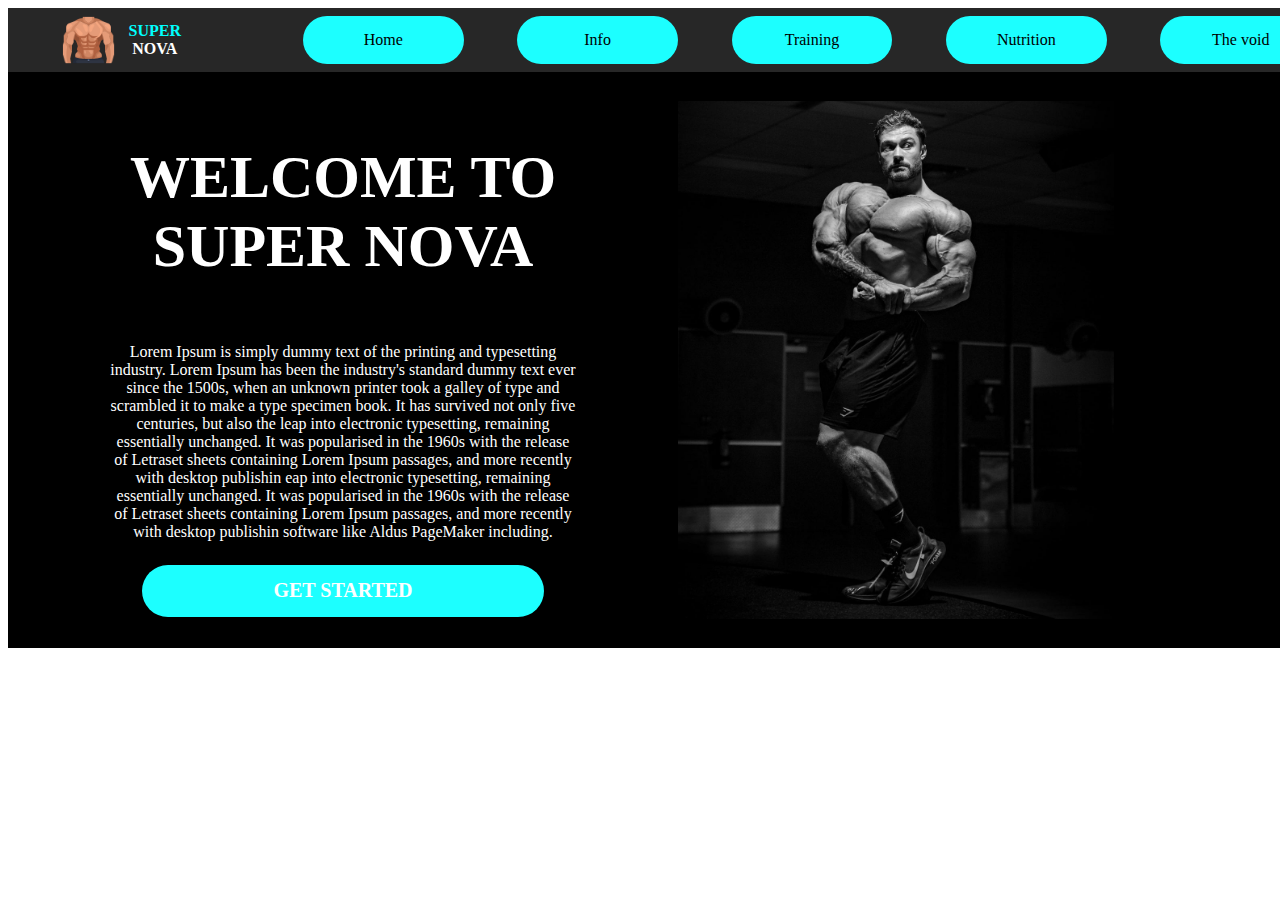
<file: A1/index.html>
<!DOCTYPE html>
<html lang="en">
<head>
    <meta charset="UTF-8">
    <meta http-equiv="X-UA-Compatible" content="IE=edge">
    <meta name="viewport" content="width=device-width, initial-scale=1.0">
    <title>Home Page</title>
    <link rel="stylesheet" href="CSS/style.css">

</head>

<body>
    
    <div class="container">

        <div class="navbar">
            <div class="navbar1">
                <div class="logo1">
                    <img class="ph-logo" src="Images/muscles.png" alt="">
                </div>
                <div class="logo2">
                    <p class="logo-txt"> <span>SUPER</span> <br>NOVA </p>
                </div>
            </div>
            <div class="navbar2">
                <div class="button">
                    <a class="btn-dec" href="#">Home</a>
                </div>
                <div class="button">
                    <a class="btn-dec" href="http://127.0.0.1:5500/A1/index4.html">Info</a>
                </div>
                <div class="button">
                    <a class="btn-dec" href="http://127.0.0.1:5500/A1/index5.html">Training</a>
                </div>
                <div class="button">
                    <a class="btn-dec" href="http://127.0.0.1:5500/A1/index6.html">Nutrition</a>
                </div>
                <div class="button">
                    <a class="btn-dec" href="http://127.0.0.1:5500/A1/index7.html">The void</a>
                </div>
            
            </div>
        </div>

        <div class="main-content">
            <div class="left">

                <H1>WELCOME TO <br>SUPER NOVA</H1>
                <br>
                <div class="main-text">
                    <p>Lorem Ipsum is simply dummy text of the printing and typesetting industry. 
                        Lorem Ipsum has been the industry's standard dummy text ever since the 1500s, 
                       when an unknown printer took a galley of type and scrambled it to make a
                       type specimen book. It has survived not only five centuries, but also the 
                       leap into electronic typesetting, remaining essentially unchanged.  
                       It was popularised in the 1960s with the release of Letraset sheets 
                       containing Lorem Ipsum passages, and more recently with desktop publishin 
                       eap into electronic typesetting, remaining essentially unchanged.  
                       It was popularised in the 1960s with the release of Letraset sheets  
                       containing Lorem Ipsum passages, and more recently with desktop publishin 
                        software like Aldus PageMaker including.</p>
                </div>

                 <div class="main-button">
                        <a class="main-btn" href="http://127.0.0.1:5500/A1/index3.html">GET STARTED</a>
                 </div>

            </div>
            <div class="right">
                <img class="main-photo" src="Images/9e202478e17d89ef8252cc254da64118.jpg" alt="">
            </div>
        </div>

    </div>


</body>

</html>
</file>
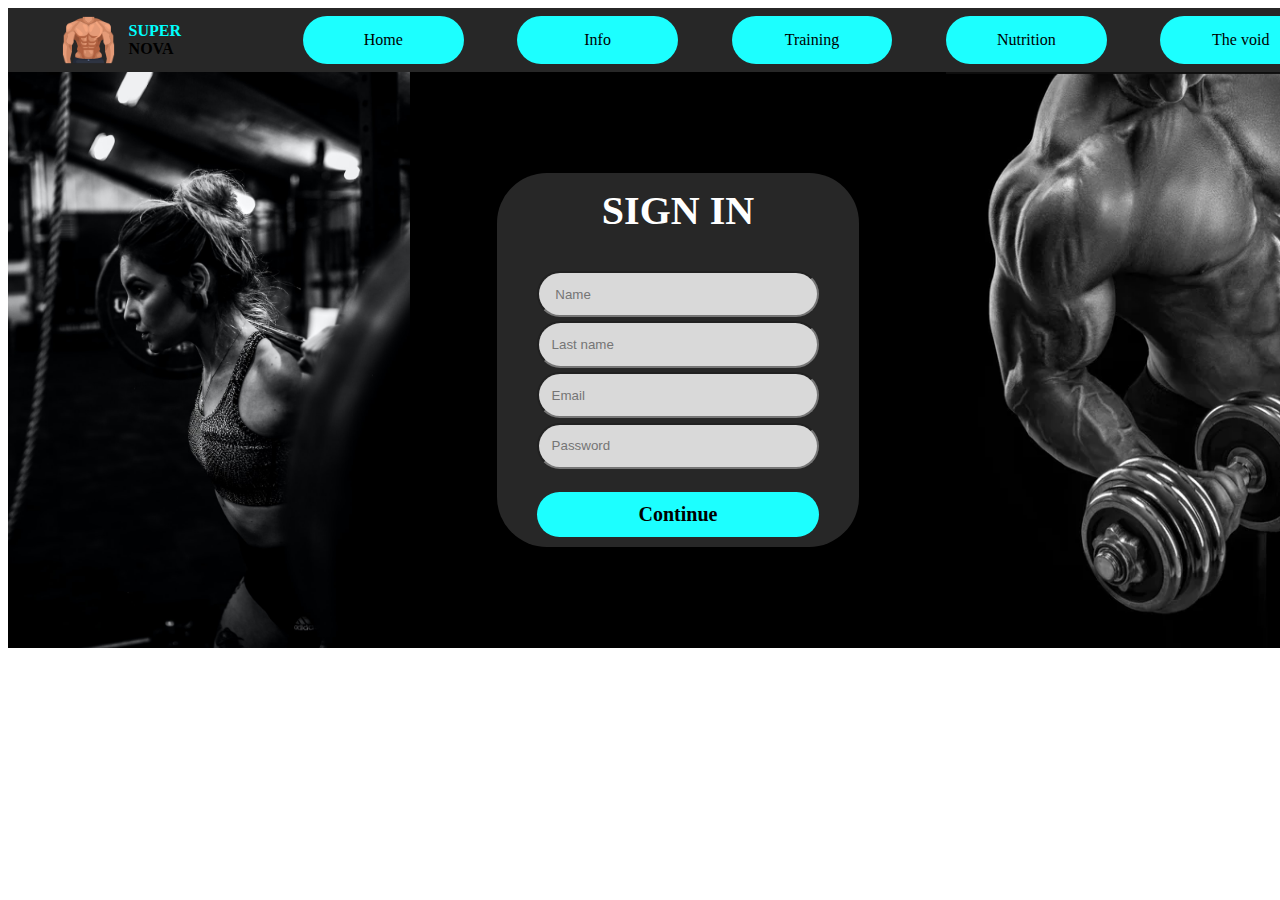
<file: A1/index2.html>
<!DOCTYPE html>
<html lang="en">
<head>
    <meta charset="UTF-8">
    <meta http-equiv="X-UA-Compatible" content="IE=edge">
    <meta name="viewport" content="width=device-width, initial-scale=1.0">
    <title>Sign in</title>
    <link rel="stylesheet" href="CSS/style2.css">
</head>
<body>
    
    <div class="container">

        <div class="navbar">
            <div class="navbar1">
                <div class="logo1">
                    <img class="ph-logo" src="Images/muscles.png" alt="">
                </div>
                <div class="logo2">
                    <p class="logo-txt"> <span>SUPER</span> <br>NOVA </p>
                </div>
            </div>
            <div class="navbar2">
                <div class="button">
                    <a class="btn-dec" href="http://127.0.0.1:5500/A1/index.html">Home</a>
                </div>
                <div class="button">
                    <a class="btn-dec" href="http://127.0.0.1:5500/A1/index4.html">Info</a>
                </div>
                <div class="button">
                    <a class="btn-dec" href="http://127.0.0.1:5500/A1/index5.html">Training</a>
                </div>
                <div class="button">
                    <a class="btn-dec" href="http://127.0.0.1:5500/A1/index6.html">Nutrition</a>
                </div>
                <div class="button">
                    <a class="btn-dec" href="http://127.0.0.1:5500/A1/index7.html">The void</a>
                </div>
            
            </div>
        </div>
    
        <div class="main-content">
            
            <div class="left">
                <img class="photo" src="Images/woman.jpg" alt="">
            </div>
            <div class="center">
                <div class="card">

                    <div class="s-in">
                        <h1>SIGN IN</h1>
                    </div>

                    <div class="c-form">

                        <form action="Sign in">

                            <input type="text" name="firstname" placeholder="    Name">                       
                            <input type="text" name="lastname" placeholder="   Last name">
                            <input type="text" name="email" placeholder="   Email">                       
                            <input type="password" name="password" placeholder="   Password">
                        
                          </form>

                    </div>

                    <div class="btn">
                        <a class="c-btn" href="http://127.0.0.1:5500/A1/index4.html">Continue</a>
                    </div>
                    

                </div>
            </div>
            <div class="right">
                <img class="photo2" src="Images/biceps.PNG" alt="">
            </div>
            


        </div>
    
    </div>

</body>
</html>
</file>
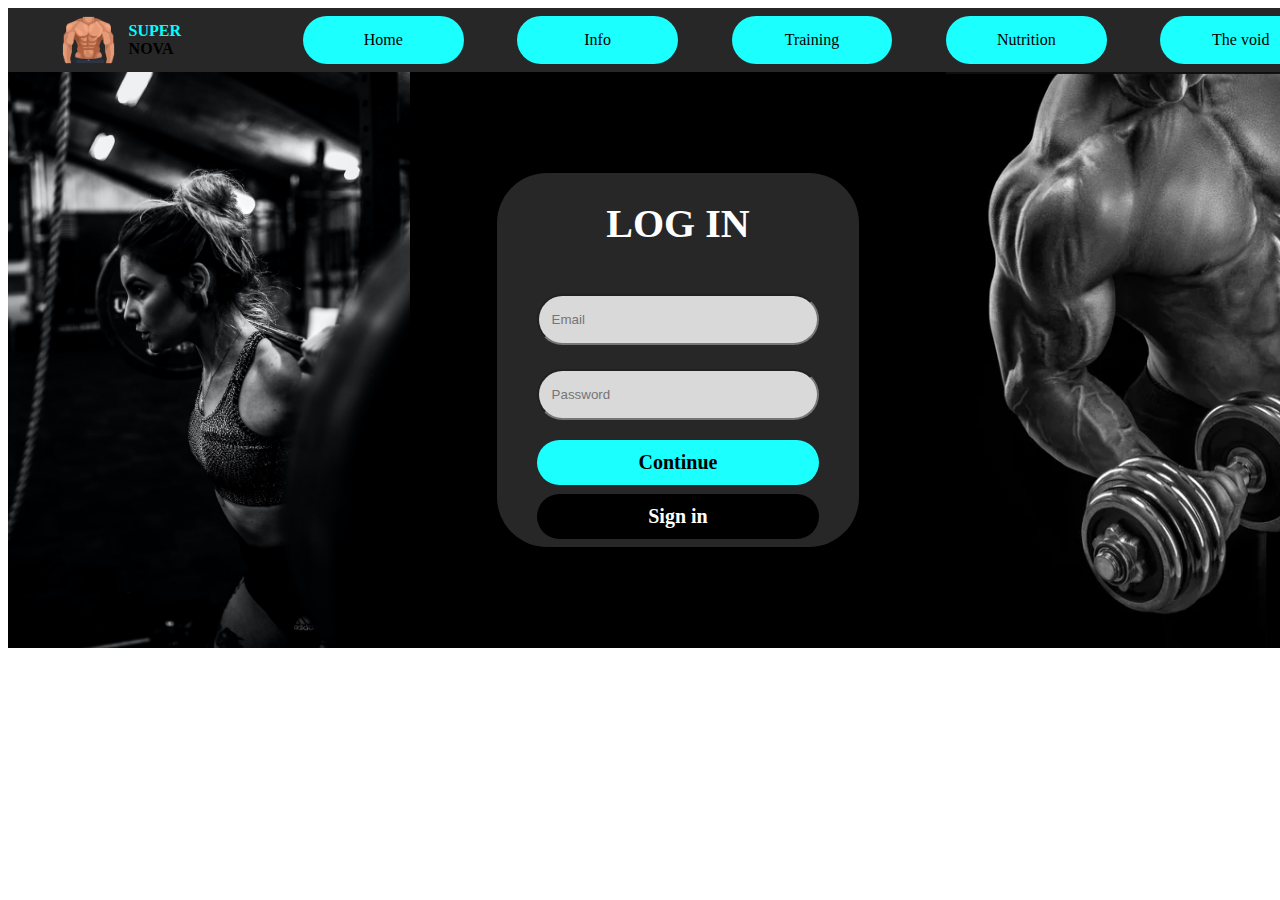
<file: A1/index3.html>
<!DOCTYPE html>
<html lang="en">
<head>
    <meta charset="UTF-8">
    <meta http-equiv="X-UA-Compatible" content="IE=edge">
    <meta name="viewport" content="width=device-width, initial-scale=1.0">
    <title>Log in</title>
    <link rel="stylesheet" href="CSS/style3.css">
</head>
<body>
    
    <div class="container">

        <div class="navbar">
            <div class="navbar1">
                <div class="logo1">
                    <img class="ph-logo" src="Images/muscles.png" alt="">
                </div>
                <div class="logo2">
                    <p class="logo-txt"> <span>SUPER</span> <br>NOVA </p>
                </div>
            </div>
            <div class="navbar2">
                <div class="button">
                    <a class="btn-dec" href="http://127.0.0.1:5500/A1/index.html">Home</a>
                </div>
                <div class="button">
                    <a class="btn-dec" href="http://127.0.0.1:5500/A1/index4.html">Info</a>
                </div>
                <div class="button">
                    <a class="btn-dec" href="http://127.0.0.1:5500/A1/index5.html">Training</a>
                </div>
                <div class="button">
                    <a class="btn-dec" href="http://127.0.0.1:5500/A1/index6.html">Nutrition</a>
                </div>
                <div class="button">
                    <a class="btn-dec" href="http://127.0.0.1:5500/A1/index7.html">The void</a>
                </div>
            
            </div>
        </div>
    
        <div class="main-content">
            
            <div class="left">
                <img class="photo" src="Images/woman.jpg" alt="">
            </div>
            <div class="center">
                <div class="card">

                    <div class="l-in">
                        <h1>LOG IN</h1>
                    </div>

                    <div class="c-form">

                        <form action="Log in">

                            <input type="text" name="email" placeholder="   Email">                       
                            <input type="password" name="password" placeholder="   Password">
                        
                          </form>

                    </div>

                    <div class="btn">
                        <a class="c-btn" href="http://127.0.0.1:5500/A1/index4.html">Continue</a>
                    </div>
                    <div class="btn2">
                        <a class="c-btn2" href="http://127.0.0.1:5500/A1/index2.html">Sign in</a>
                    </div>
                    

                </div>
            </div>
            <div class="right">
                <img class="photo2" src="Images/biceps.PNG" alt="">
            </div>


        </div>
    
    </div>

</body>
</html>
</file>
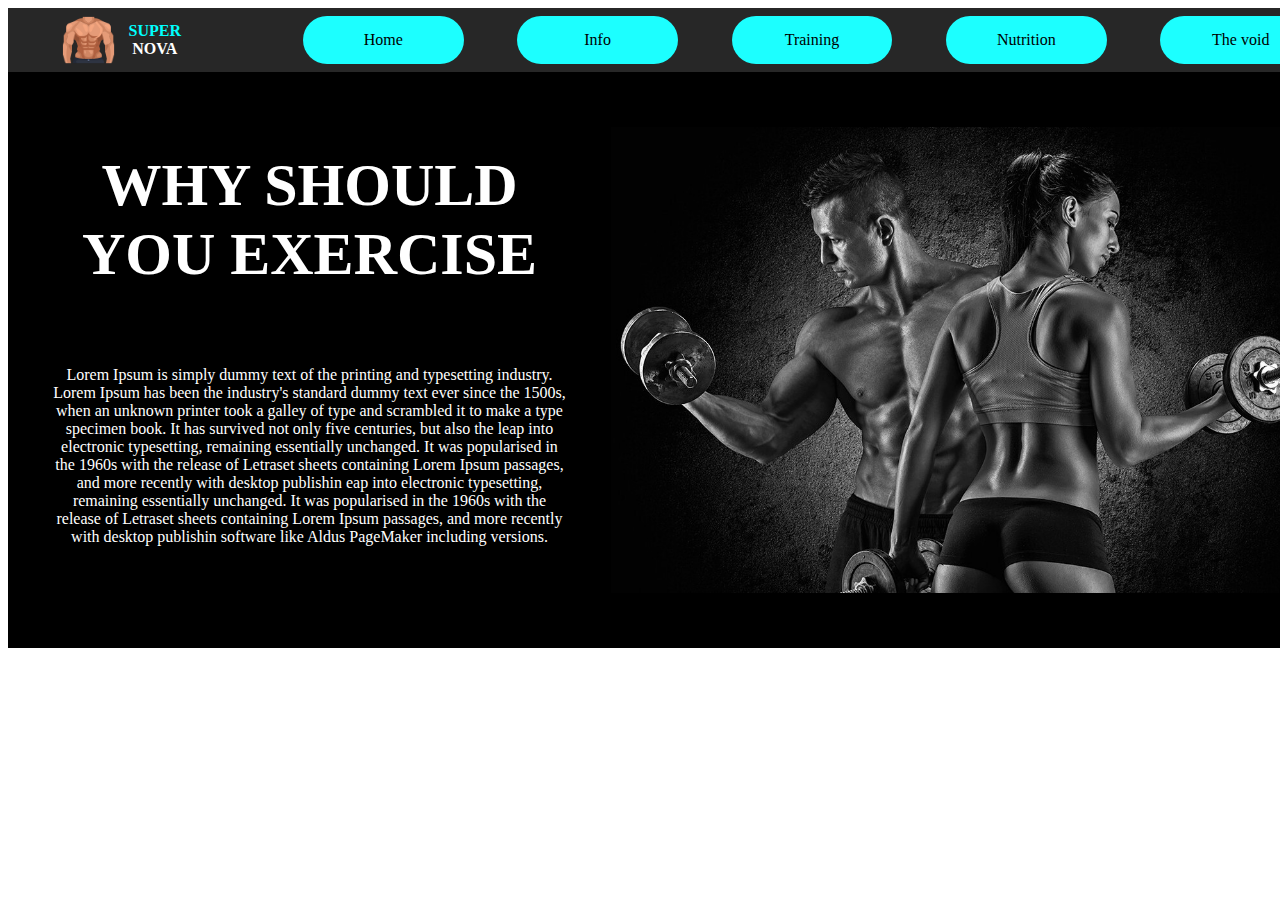
<file: A1/index4.html>
<!DOCTYPE html>
<html lang="en">
<head>
    <meta charset="UTF-8">
    <meta http-equiv="X-UA-Compatible" content="IE=edge">
    <meta name="viewport" content="width=device-width, initial-scale=1.0">
    <title>Info Page</title>
    <link rel="stylesheet" href="CSS/style4.css">

</head>

<body>
    
    <div class="container">

        <div class="navbar">
            <div class="navbar1">
                <div class="logo1">
                    <img class="ph-logo" src="Images/muscles.png" alt="">
                </div>
                <div class="logo2">
                    <p class="logo-txt"> <span>SUPER</span> <br>NOVA </p>
                </div>
            </div>
            <div class="navbar2">
                <div class="button">
                    <a class="btn-dec" href="http://127.0.0.1:5500/A1/index.html">Home</a>
                </div>
                <div class="button">
                    <a class="btn-dec" href="#">Info</a>
                </div>
                <div class="button">
                    <a class="btn-dec" href="http://127.0.0.1:5500/A1/index5.html">Training</a>
                </div>
                <div class="button">
                    <a class="btn-dec" href="http://127.0.0.1:5500/A1/index6.html">Nutrition</a>
                </div>
                <div class="button">
                    <a class="btn-dec" href="http://127.0.0.1:5500/A1/index7.html">The void</a>
                </div>
            
            </div>
        </div>

        <div class="main-content">
            <div class="left">

                <H1>WHY SHOULD <br>YOU EXERCISE</H1>
                <br>
                <div class="left-txt">

                    <p>Lorem Ipsum is simply dummy text of the printing and typesetting industry. 
                        Lorem Ipsum has been the industry's standard dummy text ever since the 1500s, 
                       when an unknown printer took a galley of type and scrambled it to make a 
                       type specimen book. It has survived not only five centuries, but also the 
                       leap into electronic typesetting, remaining essentially unchanged.  
                       It was popularised in the 1960s with the release of Letraset sheets  
                       containing Lorem Ipsum passages, and more recently with desktop publishin 
                       eap into electronic typesetting, remaining essentially unchanged.  
                       It was popularised in the 1960s with the release of Letraset sheets  
                       containing Lorem Ipsum passages, and more recently with desktop publishin 
                        software like Aldus PageMaker including versions.</p>

                </div>

            </div>
            <div class="right">
                <img class="main-photo" src="Images/2.jpg" alt="">
            </div>
        </div>

    </div>


</body>

</html>
</file>
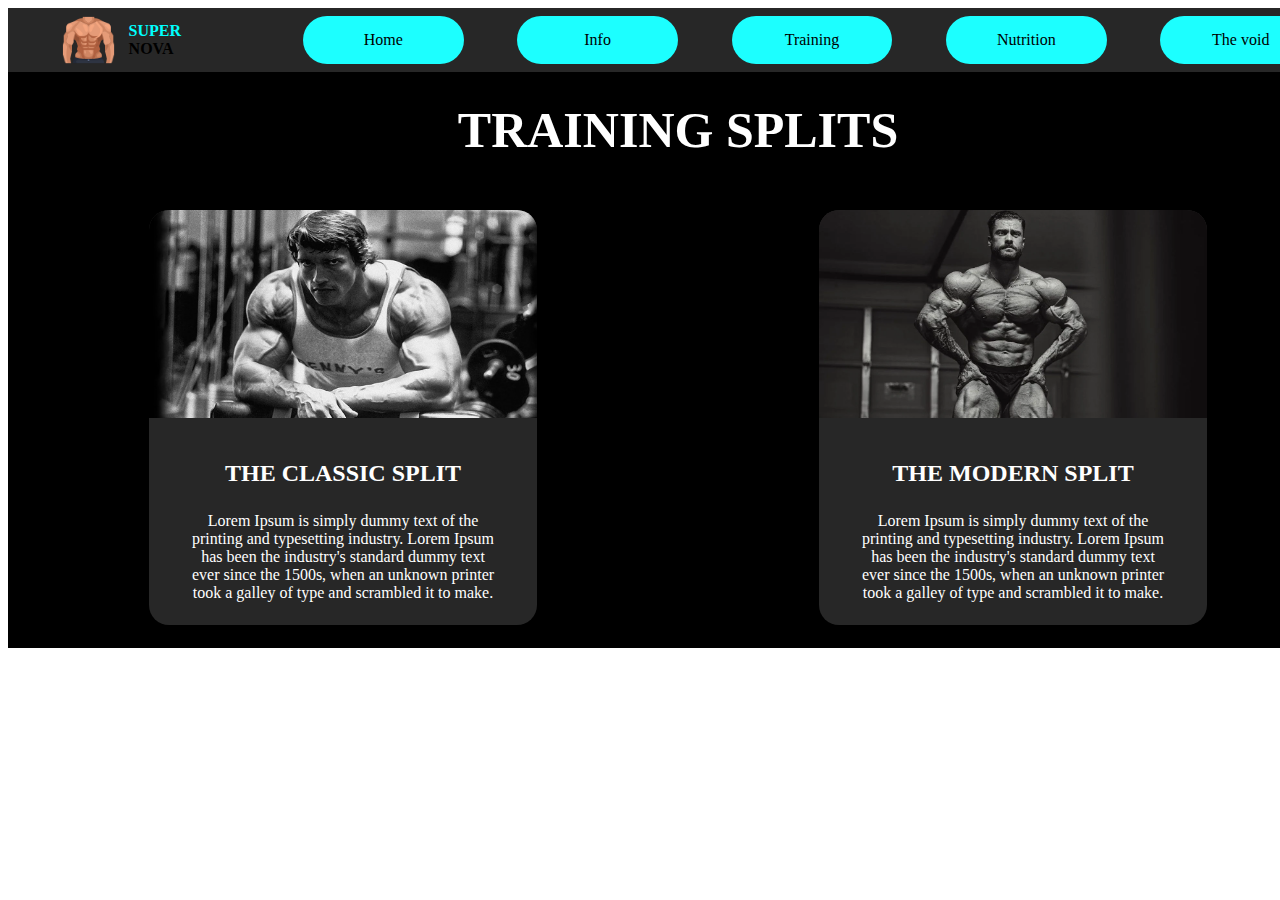
<file: A1/index5.html>
<!DOCTYPE html>
<html lang="en">
<head>
    <meta charset="UTF-8">
    <meta http-equiv="X-UA-Compatible" content="IE=edge">
    <meta name="viewport" content="width=device-width, initial-scale=1.0">
    <title>Training Page</title>
    <link rel="stylesheet" href="CSS/style5.css">

</head>

<body>
    
    <div class="container">

        <div class="navbar">
            <div class="navbar1">
                <div class="logo1">
                    <img class="ph-logo" src="Images/muscles.png" alt="">
                </div>
                <div class="logo2">
                    <p class="logo-txt"> <span>SUPER</span> <br>NOVA </p>
                </div>
            </div>
            <div class="navbar2">
                <div class="button">
                    <a class="btn-dec" href="http://127.0.0.1:5500/A1/index.html">Home</a>
                </div>
                <div class="button">
                    <a class="btn-dec" href="http://127.0.0.1:5500/A1/index4.html">Info</a>
                </div>
                <div class="button">
                    <a class="btn-dec" href="#">Training</a>
                </div>
                <div class="button">
                    <a class="btn-dec" href="http://127.0.0.1:5500/A1/index6.html">Nutrition</a>
                </div>
                <div class="button">
                    <a class="btn-dec" href="http://127.0.0.1:5500/A1/index7.html">The void</a>
                </div>
            
            </div>
        </div>

        <div class="main-content">

            <div class="top">
                <p class="title">TRAINING SPLITS</p>
            </div>

            <div class="bottom">

                <div class="left">
                    <div class="card">
                        <div class="card-top">
                            <img class="cphoto" src="Images/arnold.jpg" alt="">
                        </div>
                        <div class="card-bottom">
                            <h2>THE CLASSIC SPLIT</h2>
                            
                            <p class="text">Lorem Ipsum is simply dummy text of the printing and typesetting industry. 
                                Lorem Ipsum has been the industry's standard dummy text ever since the 1500s, when an
                                 unknown printer took a galley of type and scrambled it to make. 
                            </p>
                        </div>
                    </div>
                </div>

                <div class="right">
                    <div class="card">
                        <div class="card-top">
                            <img class="cphoto" src="Images/Chris-Bumstead-1.webp" alt="">
                        </div>
                        <div class="card-bottom">
                            <h2>THE MODERN SPLIT</h2>
                            
                            <p class="text">Lorem Ipsum is simply dummy text of the printing and typesetting industry. 
                                Lorem Ipsum has been the industry's standard dummy text ever since the 1500s, when an
                                 unknown printer took a galley of type and scrambled it to make. 
                            </p>
                        </div>
                    </div>
                </div>

            </div>
            
        </div>

    </div>


</body>

</html>
</file>
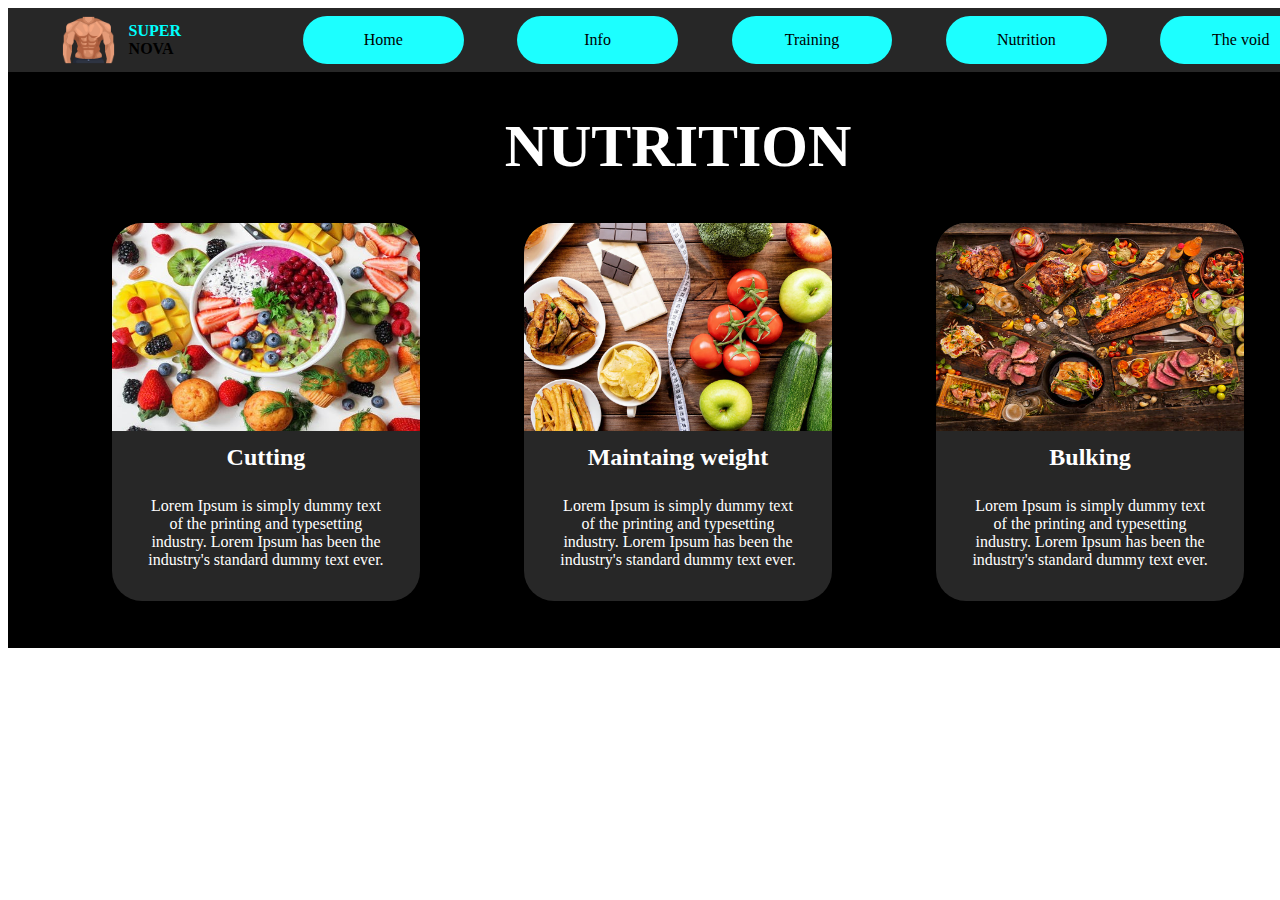
<file: A1/index6.html>
<!DOCTYPE html>
<html lang="en">
<head>
    <meta charset="UTF-8">
    <meta http-equiv="X-UA-Compatible" content="IE=edge">
    <meta name="viewport" content="width=device-width, initial-scale=1.0">
    <title>Nutrition Page</title>
    <link rel="stylesheet" href="CSS/style6.css">

</head>

<body>
    
    <div class="container">

        <div class="navbar">
            <div class="navbar1">
                <div class="logo1">
                    <img class="ph-logo" src="Images/muscles.png" alt="">
                </div>
                <div class="logo2">
                    <p class="logo-txt"> <span>SUPER</span> <br>NOVA </p>
                </div>
            </div>
            <div class="navbar2">
                <div class="button">
                    <a class="btn-dec" href="http://127.0.0.1:5500/A1/index.html">Home</a>
                </div>
                <div class="button">
                    <a class="btn-dec" href="http://127.0.0.1:5500/A1/index4.html">Info</a>
                </div>
                <div class="button">
                    <a class="btn-dec" href="http://127.0.0.1:5500/A1/index5.html">Training</a>
                </div>
                <div class="button">
                    <a class="btn-dec" href="#">Nutrition</a>
                </div>
                <div class="button">
                    <a class="btn-dec" href="http://127.0.0.1:5500/A1/index7.html">The void</a>
                </div>
            
            </div>
        </div>

        <div class="main-content">
            <div class="title">
                <h1 class="title-txt">NUTRITION</h1>
            </div>
            <div class="content">
                <div class="card">
                    <div class="ctop">
                        <img class="photo" src="Images/Healthy.jpg" alt="">
                    </div>
                    <div class="cbottom">
                        <h2>Cutting</h2> 
                        <p class="ctext">
                            Lorem Ipsum is simply dummy text of the printing and typesetting industry.
                            Lorem Ipsum has been the industry's standard dummy text ever.
                        </p>
                    </div>
                </div>
                <div class="card">
                    <div class="ctop">
                        <img class="photo" src="Images/Maintain.webp" alt="">
                    </div>
                    <div class="cbottom">
                        <h2>Maintaing weight</h2> 
                        <p class="ctext">
                            Lorem Ipsum is simply dummy text of the printing and typesetting industry.
                            Lorem Ipsum has been the industry's standard dummy text ever.
                        </p>
                    </div>
                </div>
                <div class="card">
                    <div class="ctop">
                        <img class="photo" src="Images/istockphoto-694177316-612x612.jpg" alt="">
                    </div>
                    <div class="cbottom">
                        <h2>Bulking</h2> 
                        <p class="ctext">
                            Lorem Ipsum is simply dummy text of the printing and typesetting industry.
                            Lorem Ipsum has been the industry's standard dummy text ever.
                        </p>
                    </div>
                </div>
            </div>
        </div>

    </div>


</body>

</html>
</file>
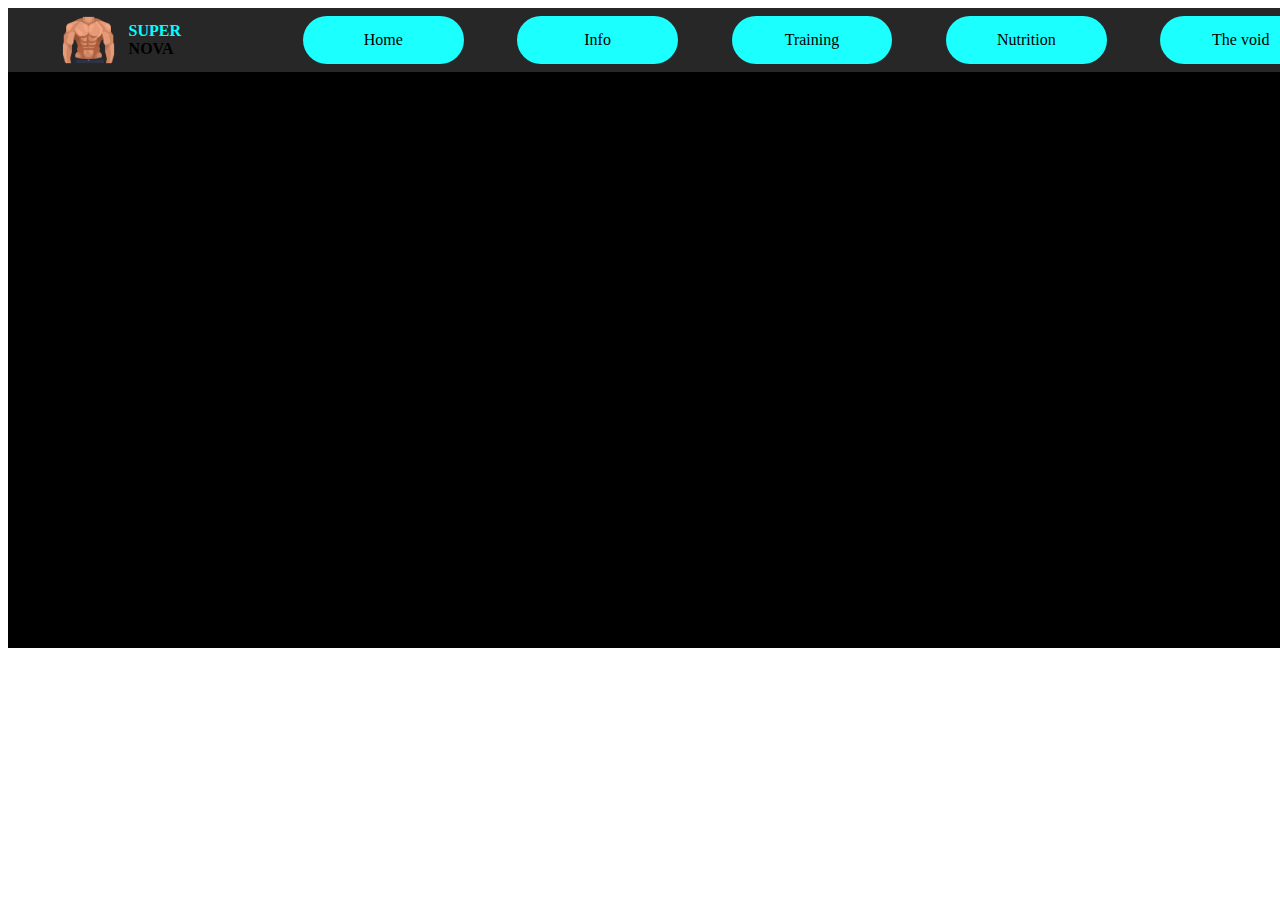
<file: A1/index7.html>
<!DOCTYPE html>
<html lang="en">
<head>
    <meta charset="UTF-8">
    <meta http-equiv="X-UA-Compatible" content="IE=edge">
    <meta name="viewport" content="width=device-width, initial-scale=1.0">
    <title>The Void</title>
    <link rel="stylesheet" href="CSS/style7.css">
    <!-- The void is intended for further expansions of the page -->
</head>
<body>
    
    <div class="container">

        <div class="navbar">
            <div class="navbar1">
                <div class="logo1">
                    <img class="ph-logo" src="Images/muscles.png" alt="">
                </div>
                <div class="logo2">
                    <p class="logo-txt"> <span>SUPER</span> <br>NOVA </p>
                </div>
            </div>
            <div class="navbar2">
                <div class="button">
                    <a class="btn-dec" href="http://127.0.0.1:5500/A1/index.html">Home</a>
                </div>
                <div class="button">
                    <a class="btn-dec" href="http://127.0.0.1:5500/A1/index4.html">Info</a>
                </div>
                <div class="button">
                    <a class="btn-dec" href="http://127.0.0.1:5500/A1/index5.html">Training</a>
                </div>
                <div class="button">
                    <a class="btn-dec" href="http://127.0.0.1:5500/A1/index6.html">Nutrition</a>
                </div>
                <div class="button">
                    <a class="btn-dec" href="#">The void</a>
                </div>
            
            </div>
        </div>

       <div class="main-content"></div>

    </div>

</body>
</html>
</file>
<file: A1/CSS/style.css>
.container{
    background-color: black;
    
    width: 1340px;
    height: 640px;
}
.navbar{
    background-color: rgba(39, 39, 39, 1);
    width: 100%;
    height: 10%;
    display:flex
}
.navbar1{
    width: 20%;
    height: 100%;
    /* background-color: red; */
    display: flex;
    justify-content: space-between;
    align-items: center;
}
.logo1{
    width: 40%;
    height: 75%;
    display: flex;
    justify-content: flex-end;
}
.ph-logo{
    width: 50%;
    height: 100%;
}
.logo2{
    /* background-color: blue; */
    width: 55%;
    height: 75%;
    display: flex;
    justify-content: flex-start;
    align-items: center;
}
.logo-txt{
    font-weight: bolder;
}
span {
    color: aqua;
}
.navbar2{
    width: 80%;
    height: 100%;
    display: flex;
    justify-content: space-around;
    align-items: center;
}
.button{
    width: 15%;
    height: 75%;
    border-radius: 50px;
    display: flex;
    justify-content: center;
    align-items: center;
    background-color: rgba(28, 255, 255, 1);
}
.btn-dec{
    color: black;
    text-decoration: none;
}
.button:hover{
    box-shadow: 5px 5px 25px 1px #646464;
    cursor: pointer;
}
.main-content{
    width: 100%;
    height: 90%;
    background-color: rgb(0, 0, 0);
    display: flex;
    align-items: center;
}
.left{
    width: 50%;
    height: 90%;
    /* background-color: lime; */
    display: flex;
    justify-content: center;
    align-items: center;
    flex-wrap: wrap;
}
h1{
    font-weight: bolder;
    font-size: 60px;
    color: white;
    text-align: center;
}
.main-text{
    width: 70%;
    height: 45%;
}
p{
    color: white;
    text-align: center;
}
.right{
    width: 50%;
    height: 90%;
    display: flex;
    justify-content: flex-start;
    align-items: center;
}
.main-photo{
    height: 100%;
    width: 65%;
}
.main-button{
    width: 60%;
    height: 10%;
    background-color: rgba(28, 255, 255, 1);
    border-radius: 50px;
    display: flex;
    justify-content: center;
    align-items: center;
}
.main-btn{
    color: white;
    font-weight: bold;
    font-size: 20px;
    text-decoration: none;
}
@media only screen and (max-width: 600px) {
    .container{
        width: 100%;
        height: 100%;
    }
    .navbar {
      width: 100%;
      height: 20%;
      display: flex;
      flex-wrap: wrap;
      justify-content: center;
    }
    .navbar1{
        width: 50%;
        height: 40%;
        display: flex;
        justify-content: center;
    }
    .logo-txt{
        font-size: 18px;
        margin: 0px;
    }
    .navbar2{
        width: 800%;
        height: 30px;
        display: flex;
        justify-content: space-around;
        align-items: center;
        flex-wrap: wrap;
    }
    .button{ 
        height: 95%;
        width: 18%;
    }
    .btn-dec{
        font-size: 14px;
    }
    .logo2{
        width: 40%;
    }
    /* QITU KRYHET PUNA PER NAVBAR  */
    .main-content{
        width: 100%;
        height: 80%;
        display: flex;
        justify-content: center;
        flex-wrap: wrap;
    }
    .left{
        width: 100%;
        height: 50%;
        margin-bottom: 5px;
    }
    .right{
        width: 100%;
        height: 50%;
        display: flex;
        justify-content: center;
    }
    h1{
        font-size: 45px;
        margin: 0px;
        margin-top: 15px;
    }
    p{
        font-size: 14px;
    }
    .main-button{
        height: 35px;
    }
    .main-photo{
        height: 90%;
        width: 50%;
    }
    
  }
</file>
<file: A1/CSS/style2.css>
.container{
    background-color: black;
    width: 200vh;
    height: 95vh;
    width: 1340px;
    height: 640px;
}
.navbar{
    background-color: rgba(39, 39, 39, 1);
    width: 100%;
    height: 10%;
    display:flex
}
.navbar1{
    width: 20%;
    height: 100%;
    /* background-color: red; */
    display: flex;
    justify-content: space-between;
    align-items: center;
}
.logo1{
    width: 40%;
    height: 75%;
    display: flex;
    justify-content: flex-end;
}
.ph-logo{
    width: 50%;
    height: 100%;
}
.logo2{
    /* background-color: blue; */
    width: 55%;
    height: 75%;
    display: flex;
    justify-content: flex-start;
    align-items: center;
}
.logo-txt{
    font-weight: bolder;
}
span {
    color: aqua;
}
.navbar2{
    width: 80%;
    height: 100%;
    display: flex;
    justify-content: space-around;
    align-items: center;
}
.button{
    width: 15%;
    height: 75%;
    background-color: rgba(39, 39, 39, 1);
    border-radius: 50px;
    display: flex;
    justify-content: center;
    align-items: center;
    background-color: rgba(28, 255, 255, 1);
}
.btn-dec{
    color: black;
    text-decoration: none;
}
.button:hover{
    box-shadow: 5px 5px 25px 1px #646464;
    cursor: pointer;
}
.main-content{
    width: 100%;
    height: 90%;
    background-color: rgb(0, 0, 0);
    display: flex;
    align-items: center;
    justify-content: space-between;
}
.left{
    height: 100%;
    width: 30%;
    /* background-color: red; */
}
.center{
    height: 100%;
    width: 30%;
    /* background-color: lime; */
    display: flex;
    justify-content: center;
    align-items: center;
}
.right{
    height: 100%;
    width: 30%;
    /* background-color: blueviolet; */
}
.photo{
    width: 100%;
    height: 100%;
}
.photo2{
    height: 100%;
    width: 100%;
}
.card{
    height: 65%;
    width: 90%;
    background-color: rgba(39, 39, 39, 1);
    border-radius: 50px;
    display: flex;
    justify-content: center;
    flex-wrap: wrap;

}
h1{
    color: white;
    font-size: 40px;
}
.s-in{
    width: 100%;
    height: 20%;
    display: flex;
    justify-content: center;
    align-items: center;
}
.c-form{
    width: 95%;
    height: 60%;
    /* background-color: lime; */
    display: flex;
    justify-content: center;
    align-items: center;
}
form{
    height: 90%;
    width: 100%;
    display: flex;
    justify-content: center;
    align-items: center;
    flex-wrap: wrap;
}

input[type=text] {
    width: 80%; 
    height: 20%;
    border-radius: 50px; 
    background-color: rgba(217, 217, 217, 1);
    
}
input[type=password] {
    width: 80%; 
    height: 20%;
    border-radius: 50px; 
    background-color: rgba(217, 217, 217, 1);
}
.btn{
    width: 78%;
    height: 12%;
    background-color: rgba(28, 255, 255, 1);
    border-radius: 50px;
    display: flex;
    justify-content: center;
    align-items: center;
    cursor: pointer;
}
.c-btn{
    color: black;
    font-weight: bolder;
    font-size: 20px;
    text-decoration: none;
}
@media only screen and (max-width: 600px) {
    .container{
        width: 100%;
        height: 100%;

    }
    .navbar {
      width: 100%;
      height: 20%;
      display: flex;
      flex-wrap: wrap;
      justify-content: center;
    }
    .navbar1{
        width: 50%;
        height: 40%;
        display: flex;
        justify-content: center;
    }
    .logo-txt{
        font-size: 18px;
        margin: 0px;
    }
    .navbar2{
        width: 800%;
        height: 30px;
        display: flex;
        justify-content: space-around;
        align-items: center;
        flex-wrap: wrap;
    }
    .button{ 
        height: 95%;
        width: 18%;
    }
    .btn-dec{
        font-size: 14px;
    }
    .logo2{
        width: 40%;
    }
    .main-content{
        width: 100%;
        height: 100%;
        height: 400px;
        display: flex;
        justify-content: center;
        align-items: center;
        flex-wrap: wrap;
    }
    .left{
        width: 30%;
        height: 100%;
        display: none;
    }
    .center{
        width: 55%;
        height: 100%;
    }
    .right{
        width: 30%;
        height: 100%;
        display: none;
    }
    .card{
        width: 98%;
        height: 75%;
        border-radius: 25px;
    }
    h1{
        font-size: 20px;
    }
    .c-form{
        width: 90%;
        height: 60%;
        margin-bottom: 6px;
    }
    .btn{
        width: 75%;
        height: 11%;
    }
    .c-btn{
        font-size: 14px;
    }
    .photo{
        display: none;
    }
    .photo2{
        display: none;
    }
    
  }
</file>
<file: A1/CSS/style3.css>
.container{
    background-color: black;
    width: 200vh;
    height: 95vh;
    width: 1340px;
    height: 640px;
}
.navbar{
    background-color: rgba(39, 39, 39, 1);
    width: 100%;
    height: 10%;
    display:flex
}
.navbar1{
    width: 20%;
    height: 100%;
    /* background-color: red; */
    display: flex;
    justify-content: space-between;
    align-items: center;
}
.logo1{
    width: 40%;
    height: 75%;
    display: flex;
    justify-content: flex-end;
}
.ph-logo{
    width: 50%;
    height: 100%;
}
.logo2{
    /* background-color: blue; */
    width: 55%;
    height: 75%;
    display: flex;
    justify-content: flex-start;
    align-items: center;
}
.logo-txt{
    font-weight: bolder;
}
span {
    color: aqua;
}
.navbar2{
    width: 80%;
    height: 100%;
    display: flex;
    justify-content: space-around;
    align-items: center;
}
.button{
    width: 15%;
    height: 75%;
    background-color: rgba(39, 39, 39, 1);
    border-radius: 50px;
    display: flex;
    justify-content: center;
    align-items: center;
    background-color: rgba(28, 255, 255, 1);
}
.btn-dec{
    color: black;
    text-decoration: none;
}
.button:hover{
    box-shadow: 5px 5px 25px 1px #646464;
    cursor: pointer;
}
.main-content{
    width: 100%;
    height: 90%;
    background-color: rgb(0, 0, 0);
    display: flex;
    align-items: center;
    justify-content: space-between;
}
.left{
    height: 100%;
    width: 30%;
    /* background-color: red; */
}
.center{
    height: 100%;
    width: 30%;
    /* background-color: lime; */
    display: flex;
    justify-content: center;
    align-items: center;
}
.right{
    height: 100%;
    width: 30%;
    /* background-color: blueviolet; */
}
.photo{
    width: 100%;
    height: 100%;
}
.photo2{
    height: 100%;
    width: 100%;
}
.card{
    height: 65%;
    width: 90%;
    background-color: rgba(39, 39, 39, 1);
    border-radius: 50px;
    display: flex;
    justify-content: center;
    flex-wrap: wrap;

}
h1{
    color: white;
    font-size: 40px;
}
.-in{
    width: 100%;
    height: 20%;
    display: flex;
    justify-content: center;
    align-items: center;
}
.c-form{
    width: 95%;
    height: 40%;
    /* background-color: lime; */
    display: flex;
    justify-content: center;
    align-items: center;
}
form{
    height: 100%;
    width: 100%;
    display: flex;
    justify-content: center;
    align-items: center;
    flex-wrap: wrap;
}

input[type=text] {
    width: 80%; 
    height: 30%;
    border-radius: 50px; 
    background-color: rgba(217, 217, 217, 1);
    
}
input[type=password] {
    width: 80%; 
    height: 30%;
    border-radius: 50px; 
    background-color: rgba(217, 217, 217, 1);
}
.btn{
    width: 78%;
    height: 12%;
    background-color: rgba(28, 255, 255, 1);
    border-radius: 50px;
    display: flex;
    justify-content: center;
    align-items: center;
    cursor: pointer;
}
.btn2{
    width: 78%;
    height: 12%;
    background-color: rgba(28, 255, 255, 1);
    background-color: rgb(0, 0, 0);
    border-radius: 50px;
    display: flex;
    justify-content: center;
    align-items: center;
    cursor: pointer;
}
.c-btn{
    color: black;
    font-weight: bolder;
    font-size: 20px;
    text-decoration: none;
}
.c-btn2{
    color: white;
    font-weight: bolder;
    font-size: 20px;
    text-decoration: none;
}
@media only screen and (max-width: 600px) {
    .container{
        width: 100%;
        height: 100%;

    }
    .navbar {
      width: 100%;
      height: 20%;
      display: flex;
      flex-wrap: wrap;
      justify-content: center;
    }
    .navbar1{
        width: 50%;
        height: 40%;
        display: flex;
        justify-content: center;
    }
    .logo-txt{
        font-size: 18px;
        margin: 0px;
    }
    .navbar2{
        width: 800%;
        height: 30px;
        display: flex;
        justify-content: space-around;
        align-items: center;
        flex-wrap: wrap;
    }
    .button{ 
        height: 95%;
        width: 18%;
    }
    .btn-dec{
        font-size: 14px;
    }
    .logo2{
        width: 40%;
    }
    .main-content{
        width: 100%;
        height: 100%;
        height: 400px;
        display: flex;
        justify-content: center;
        align-items: center;
        flex-wrap: wrap;
    }
    .left{
        width: 30%;
        height: 100%;
        display: none;
    }
    .center{
        width: 55%;
        height: 100%;
    }
    .right{
        width: 30%;
        height: 100%;
        display: none;
    }
    .card{
        width: 98%;
        height: 75%;
        border-radius: 25px;
    }
    h1{
        font-size: 20px;
    }
    .c-form{
        width: 90%;
        height: 40%;
        margin-bottom: 6px;
    }
    .btn{
        width: 75%;
        height: 11%;
    }
    .btn2{
        width: 75%;
        height: 11%;
    }
    .c-btn{
        font-size: 14px;
    }
    .c-btn2{
        font-size: 14px;
    }
    .photo{
        display: none;
    }
    .photo2{
        display: none;
    }
    
  }
</file>
<file: A1/CSS/style4.css>
.container{
    background-color: black;
    width: 200vh;
    height: 95vh;
    width: 1340px;
    height: 640px;
}
.navbar{
    background-color: rgba(39, 39, 39, 1);
    width: 100%;
    height: 10%;
    display:flex
}
.navbar1{
    width: 20%;
    height: 100%;
    /* background-color: red; */
    display: flex;
    justify-content: space-between;
    align-items: center;
}
.logo1{
    width: 40%;
    height: 75%;
    display: flex;
    justify-content: flex-end;
}
.ph-logo{
    width: 50%;
    height: 100%;
}
.logo2{
    /* background-color: blue; */
    width: 55%;
    height: 75%;
    display: flex;
    justify-content: flex-start;
    align-items: center;
}
.logo-txt{
    font-weight: bolder;
}
span {
    color: aqua;
}
.navbar2{
    width: 80%;
    height: 100%;
    display: flex;
    justify-content: space-around;
    align-items: center;
}
.button{
    width: 15%;
    height: 75%;
    background-color: rgba(39, 39, 39, 1);
    border-radius: 50px;
    display: flex;
    justify-content: center;
    align-items: center;
    background-color: rgba(28, 255, 255, 1);
}
.btn-dec{
    color: black;
    text-decoration: none;
}
.button:hover{
    box-shadow: 5px 5px 25px 1px #646464;
    cursor: pointer;
}
.main-content{
    width: 100%;
    height: 90%;
    background-color: rgb(0, 0, 0);
    display: flex;
    align-items: center;
    justify-content: center;
}
.left{
    width: 45%;
    height: 90%;
    /* background-color: lime; */
    display: flex;
    justify-content: center;
    align-items: center;
    flex-wrap: wrap;
}
h1{
    font-weight: bolder;
    font-size: 60px;
    color: white;
    text-align: center;
}
p{
    color: white;
    text-align: center;
}
.right{
    width: 55%;
    height: 90%;
    display: flex;
    justify-content: flex-start;
    align-items: center;
}
.main-photo{
    height: 90%;
    width: 95%;
}
.left-txt{
    width: 85%;
    height: 50%;
    
}
@media only screen and (max-width: 600px) {
    .container{
        width: 100%;
        height: 100%;

    }
    .navbar {
      width: 100%;
      height: 20%;
      display: flex;
      flex-wrap: wrap;
      justify-content: center;
    }
    .navbar1{
        width: 50%;
        height: 40%;
        display: flex;
        justify-content: center;
    }
    .logo-txt{
        font-size: 18px;
        margin: 0px;
    }
    .navbar2{
        width: 800%;
        height: 30px;
        display: flex;
        justify-content: space-around;
        align-items: center;
        flex-wrap: wrap;
    }
    .button{ 
        height: 95%;
        width: 18%;
    }
    .btn-dec{
        font-size: 14px;
    }
    .logo2{
        width: 40%;
    }
    .main-content{
        width: 100%;
        height: 80%;
        display: flex;
        justify-content: center;
        flex-wrap: wrap;
    }
    .left{
        width: 100%;
        height: 50%;
        margin-bottom: 5px;
    }
    .right{
        width: 100%;
        height: 50%;
        display: flex;
        justify-content: center;
        margin-bottom: 5px;
    }
    h1{
        font-size: 30px;
    }
    p{
        font-size: 14px;
    }
    
    
  }
</file>
<file: A1/CSS/style5.css>
.container{
    background-color: black;
    width: 200vh;
    height: 95vh;
    width: 1340px;
    height: 640px;
}
.navbar{
    background-color: rgba(39, 39, 39, 1);
    width: 100%;
    height: 10%;
    display:flex
}
.navbar1{
    width: 20%;
    height: 100%;
    /* background-color: red; */
    display: flex;
    justify-content: space-between;
    align-items: center;
}
.logo1{
    width: 40%;
    height: 75%;
    display: flex;
    justify-content: flex-end;
}
.ph-logo{
    width: 50%;
    height: 100%;
}
.logo2{
    /* background-color: blue; */
    width: 55%;
    height: 75%;
    display: flex;
    justify-content: flex-start;
    align-items: center;
}
.logo-txt{
    font-weight: bolder;
}
span {
    color: aqua;
}
.navbar2{
    width: 80%;
    height: 100%;
    display: flex;
    justify-content: space-around;
    align-items: center;
}
.button{
    width: 15%;
    height: 75%;
    background-color: rgba(39, 39, 39, 1);
    border-radius: 50px;
    display: flex;
    justify-content: center;
    align-items: center;
    background-color: rgba(28, 255, 255, 1);
}
.btn-dec{
    color: black;
    text-decoration: none;
}
.button:hover{
    box-shadow: 5px 5px 25px 1px #646464;
    cursor: pointer;
}
.main-content{
    width: 100%;
    height: 90%;
    background-color: rgb(0, 0, 0);
    display: block;
    
}
.top{
    width: 100%;
    height: 20%;
    display: flex;
    justify-content: center;
    align-items: center;
}
.title{
    font-size: 50px;
    color: white;
    font-weight: bold;
}
.bottom{
    width: 100%;
    height: 80%;
    /* background-color: purple; */
    display: flex;
    justify-content: center;
}
.left{
    width: 50%;
    height: 100%;
    /* background-color: lime; */
    display: flex;
    justify-content: center;
    align-items: center;
}
.right{
    width: 50%;
    height: 100%;
    /* background-color: blue; */
    display: flex;
    justify-content: center;
    align-items: center;
}
.card{
    width: 58%;
    height: 90%;
    background-color: rgba(39, 39, 39, 1);
    border-radius: 20px;
    display: flex;
    justify-content: center;
    flex-wrap: wrap;
}
.card-top{
    width: 100%;
    height: 50%;
    
}
.card-bottom{
    width: 80%;
    height: 40%;
    display: flex;
    justify-content: center;
    align-items: center;
    flex-wrap: wrap;
}
.cphoto{
    width: 100%;
    height: 100%;
    border-top-left-radius: 20px;
    border-top-right-radius: 20px;
}
h2{
    color: white;
    font-weight: bold;
    text-align: center;
}
.text{
    color: white;
    text-align: center;
    margin: 0px;
}
.card:hover{
    box-shadow: 5px 5px 25px 5px #646464;
    cursor: pointer;
}
@media only screen and (max-width: 600px) {
    .container{
        width: 100%;
        height: 100%;

    }
    .navbar {
      width: 100%;
      height: 20%;
      display: flex;
      flex-wrap: wrap;
      justify-content: center;
    }
    .navbar1{
        width: 50%;
        height: 40%;
        display: flex;
        justify-content: center;
    }
    .logo-txt{
        font-size: 18px;
        margin: 0px;
    }
    .navbar2{
        width: 800%;
        height: 30px;
        display: flex;
        justify-content: space-around;
        align-items: center;
        flex-wrap: wrap;
    }
    .button{ 
        height: 95%;
        width: 18%;
    }
    .btn-dec{
        font-size: 14px;
    }
    .logo2{
        width: 40%;
    }
    .main-content{
        width: 100%;
        height: 80%;
        display: flex;
        justify-content: center;
        flex-wrap: wrap;
    }
    .title{
        font-size: 30px;
    }
    .bottom{
        width: 100%;
        height: 80%;
        display: block;

    }
    .left{
        width: 100%;
        margin-bottom: 12px;
    }
    .right{
        width: 100%;
        margin-bottom: 12px;
    }
    .card{
        width: 50%;
        height: 280px;
    }
    h2{
        font-size: 16px;
        margin: 0px;
    }
    .text{
        width: 100%;
        font-size: 10px;
    }
  }
</file>
<file: A1/CSS/style6.css>
.container{
    background-color: black;
    width: 200vh;
    height: 95vh;
    width: 1340px;
    height: 640px;
}
.navbar{
    background-color: rgba(39, 39, 39, 1);
    width: 100%;
    height: 10%;
    display:flex
}
.navbar1{
    width: 20%;
    height: 100%;
    /* background-color: red; */
    display: flex;
    justify-content: space-between;
    align-items: center;
}
.logo1{
    width: 40%;
    height: 75%;
    display: flex;
    justify-content: flex-end;
}
.ph-logo{
    width: 50%;
    height: 100%;
}
.logo2{
    /* background-color: blue; */
    width: 55%;
    height: 75%;
    display: flex;
    justify-content: flex-start;
    align-items: center;
}
.logo-txt{
    font-weight: bolder;
}
span {
    color: aqua;
}
.navbar2{
    width: 80%;
    height: 100%;
    display: flex;
    justify-content: space-around;
    align-items: center;
}
.button{
    width: 15%;
    height: 75%;
    background-color: rgba(39, 39, 39, 1);
    border-radius: 50px;
    display: flex;
    justify-content: center;
    align-items: center;
    background-color: rgba(28, 255, 255, 1);
}
.btn-dec{
    color: black;
    text-decoration: none;
}
.button:hover{
    box-shadow: 5px 5px 25px 1px #646464;
    cursor: pointer;
}
.main-content{
    width: 100%;
    height: 90%;
    background-color: rgb(0, 0, 0);
    display: flex;
    justify-content: center;
    align-items: center;
    flex-wrap: wrap;
}
.title{
    width: 100%;
    height: 18%;
    /* background-color: red; */
    display: flex;
    justify-content: center;
    align-items: flex-start;
}
.title-txt{
    font-size: 60px;
    color: white;
    font-weight: bold;
}
.content{
    width: 100%;
    height: 82%;
    /* background-color: lime; */
    display: flex;
    justify-content: space-evenly;
    align-items: center;
}
.card{
    width: 23%;
    height: 80%;
    background-color: rgba(39, 39, 39, 1);
    border-radius: 30px;
}
.ctop{
    width: 100%;
    height: 55%;
    /* background-color: red; */
}
.cbottom{
    width: 100%;
    height: 40%;
    /* background-color: blue; */
    display: flex;
    justify-content: center;
    align-items: center;
    flex-wrap: wrap;
}
.photo{
    width: 100%;
    height: 100%;
    border-top-left-radius: 30px;
    border-top-right-radius: 30px;
}
h2{
    color: white;
    font-weight: bold;
    margin: 0px;
}
.ctext{
    width: 80%;
    color: white;
    margin: 0px;
    text-align: center;
}
.card:hover{
    box-shadow: 5px 5px 25px 5px #646464;
    cursor: pointer;
}
@media only screen and (max-width: 600px) {
    .container{
        width: 100%;
        height: 100%;

    }
    .navbar {
      width: 100%;
      height: 20%;
      display: flex;
      flex-wrap: wrap;
      justify-content: center;
    }
    .navbar1{
        width: 50%;
        height: 40%;
        display: flex;
        justify-content: center;
    }
    .logo-txt{
        font-size: 18px;
        margin: 0px;
    }
    .navbar2{
        width: 800%;
        height: 30px;
        display: flex;
        justify-content: space-around;
        align-items: center;
        flex-wrap: wrap;
    }
    .button{ 
        height: 95%;
        width: 18%;
    }
    .btn-dec{
        font-size: 14px;
    }
    .logo2{
        width: 40%;
    }
    .main-content{
        width: 100%;
        height: 80%;
        display: flex;
        justify-content: center;
        flex-wrap: wrap;
    }
    .title-txt{
        font-size: 30px;
    }
    .content{
        display: flex;
        justify-content: center;
        align-items: center;
        flex-wrap: wrap;
    }
    .card{
        width: 51%;
        margin-bottom: 12px;
    }
    h2 {
        font-size: 16px;
    }
    .ctext{
        font-size: 10px;
        width: 100%;
    }
    .cbottom{
        display: flex;
        flex-wrap: wrap;
        height: 90%;
    }
  }
</file>
<file: A1/CSS/style7.css>
.container{
    background-color: black;
    width: 200vh;
    height: 95vh;
    width: 1340px;
    height: 640px;
}
.navbar{
    background-color: rgba(39, 39, 39, 1);
    width: 100%;
    height: 10%;
    display:flex
}
.navbar1{
    width: 20%;
    height: 100%;
    /* background-color: red; */
    display: flex;
    justify-content: space-between;
    align-items: center;
}
.logo1{
    width: 40%;
    height: 75%;
    display: flex;
    justify-content: flex-end;
}
.ph-logo{
    width: 50%;
    height: 100%;
}
.logo2{
    /* background-color: blue; */
    width: 55%;
    height: 75%;
    display: flex;
    justify-content: flex-start;
    align-items: center;
}
.logo-txt{
    font-weight: bolder;
}
span {
    color: aqua;
}
.navbar2{
    width: 80%;
    height: 100%;
    display: flex;
    justify-content: space-around;
    align-items: center;
}
.button{
    width: 15%;
    height: 75%;
    background-color: rgba(39, 39, 39, 1);
    border-radius: 50px;
    display: flex;
    justify-content: center;
    align-items: center;
    background-color: rgba(28, 255, 255, 1);
}
.btn-dec{
    color: black;
    text-decoration: none;
}
.button:hover{
    box-shadow: 5px 5px 25px 1px #646464;
    cursor: pointer;
}
.main-content{
    width: 100%;
    height: 90%;
    background-color: rgb(0, 0, 0);
    display: flex;
    justify-content: center;
    align-items: center;
    flex-wrap: wrap;
}
@media only screen and (max-width: 600px) {
    .container{
        width: 100%;
        height: 100%;
        background-color: black;
    }
    .navbar {
      width: 100%;
      height: 20%;
      display: flex;
      flex-wrap: wrap;
      justify-content: center;
    }
    .navbar1{
        width: 50%;
        height: 40%;
        display: flex;
        justify-content: center;
    }
    .logo-txt{
        font-size: 18px;
        margin: 0px;
    }
    .navbar2{
        width: 800%;
        height: 30px;
        display: flex;
        justify-content: space-around;
        align-items: center;
        flex-wrap: wrap;
    }
    .button{ 
        height: 95%;
        width: 18%;
    }
    .btn-dec{
        font-size: 14px;
    }
    .logo2{
        width: 40%;
    }
    .main-content{
        width: 100%;
        height: 700px;
        background-color: black;
    }
    
  }
</file>
